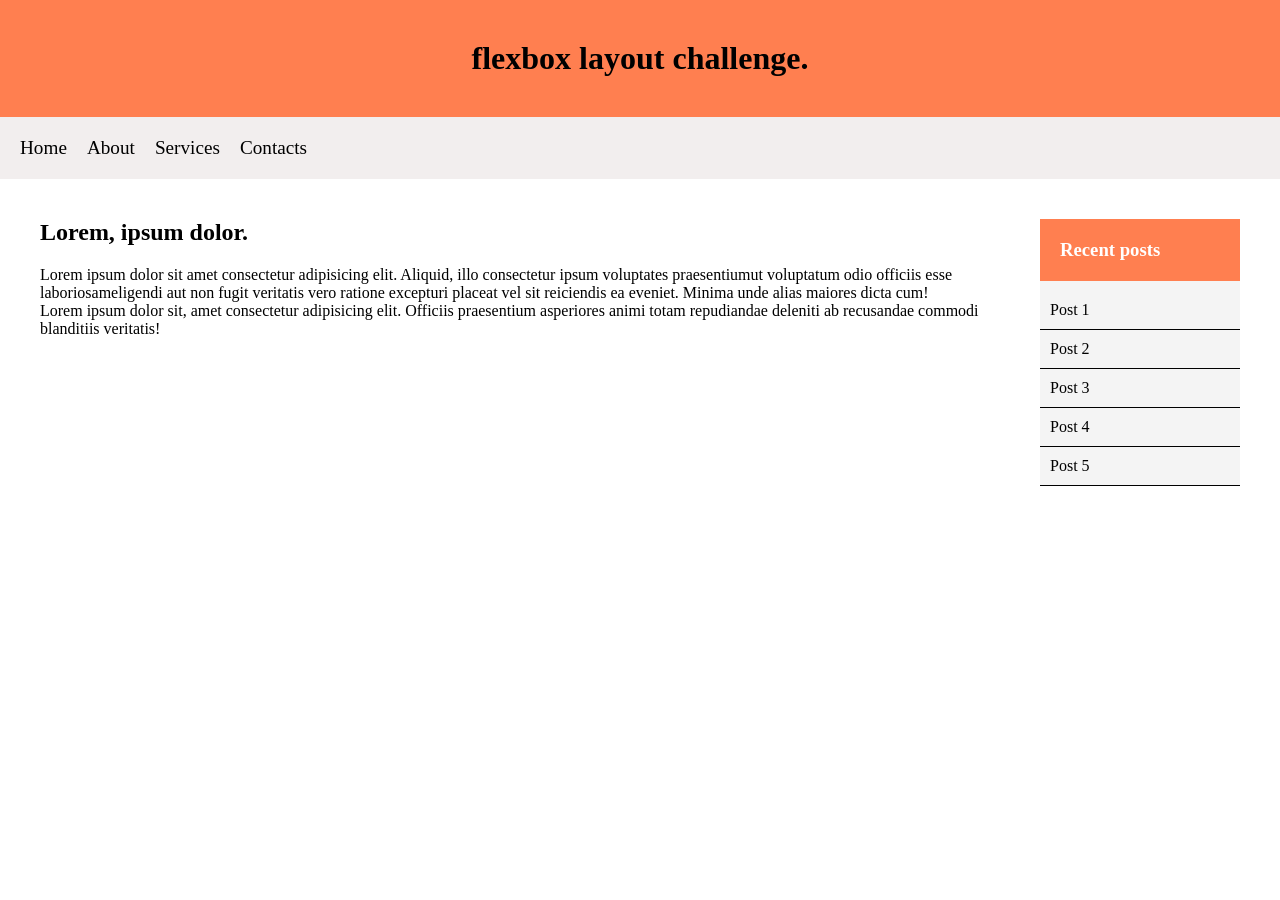
<file: index.html>
<!DOCTYPE html>
<html lang="en">
  <head>
    <meta charset="UTF-8" />
    <meta name="viewport" content="width=device-width, initial-scale=1.0" />
    <link rel="stylesheet" href="./css/style.css" />
    <title>Document</title>
  </head>
  <body>
    <header class="header">
      <h1>flexbox layout challenge.</h1>
    </header>
    <nav>
      <ul class="main-menu">
        <li><a href="#">Home</a></li>
        <li><a href="#">About</a></li>
        <li><a href="#">Services</a></li>
        <li><a href="#">Contacts</a></li>
      </ul>
    </nav>
    <main class="main">
      <section>
        <h2>Lorem, ipsum dolor.</h2>
        <p>
          Lorem ipsum dolor sit amet consectetur adipisicing elit. Aliquid, illo
          consectetur ipsum voluptates praesentiumut voluptatum odio officiis
          esse laboriosameligendi aut non fugit veritatis vero ratione excepturi
          placeat vel sit reiciendis ea eveniet. Minima unde alias maiores dicta
          cum!
        </p>
        <p>
          Lorem ipsum dolor sit, amet consectetur adipisicing elit. Officiis
          praesentium asperiores animi totam repudiandae deleniti ab recusandae
          commodi blanditiis veritatis!
        </p>
      </section>
      <aside>
        <h3>Recent posts</h3>
        <ul class="side">
          <li><a href="#">Post 1</a></li>
          <li><a href="#">Post 2</a></li>
          <li><a href="#">Post 3</a></li>
          <li><a href="#">Post 4</a></li>
          <li class="last-item"><a href="#">Post 5</a></li>
        </ul>
      </aside>
    </main>
  </body>
</html>
</file>
<file: css/style.css>
*{
    margin: 0;
    padding: 0;
    box-sizing: border-box;
}

.header{
    background-color: coral;
    padding: 40px;
    text-align: center;
}

.main-menu{
    display: flex;
    gap: 20px;
    padding: 20px;
    font-size: 1.2rem;
    background-color: rgb(242, 238, 238);
}

ul
{
    list-style: none;
    
}

.main-menu a{
    text-decoration: none;
    color: black;
    
}


.main{
    display: flex;
    gap:30px ;
    padding: 40px;
}

.main section{
    flex: 1;
}

.main aside{
    /* flex: 1; */
    width: 200px;
    background-color: #f4f4f4;
}

.main section h2{
    margin-bottom: 20px;
}
.main aside h3{
    background-color: coral;
    padding: 20px;
    margin-bottom: 10px;
    color: white;

}
.main aside li{
    padding: 10px;
    border-bottom: 1px solid black;
}
.main aside a{
    text-decoration: none;
    color: black;
}
.main aside li.last-item{
    text-decoration: none;
}
a:hover{
    color: coral;
}
</file>
